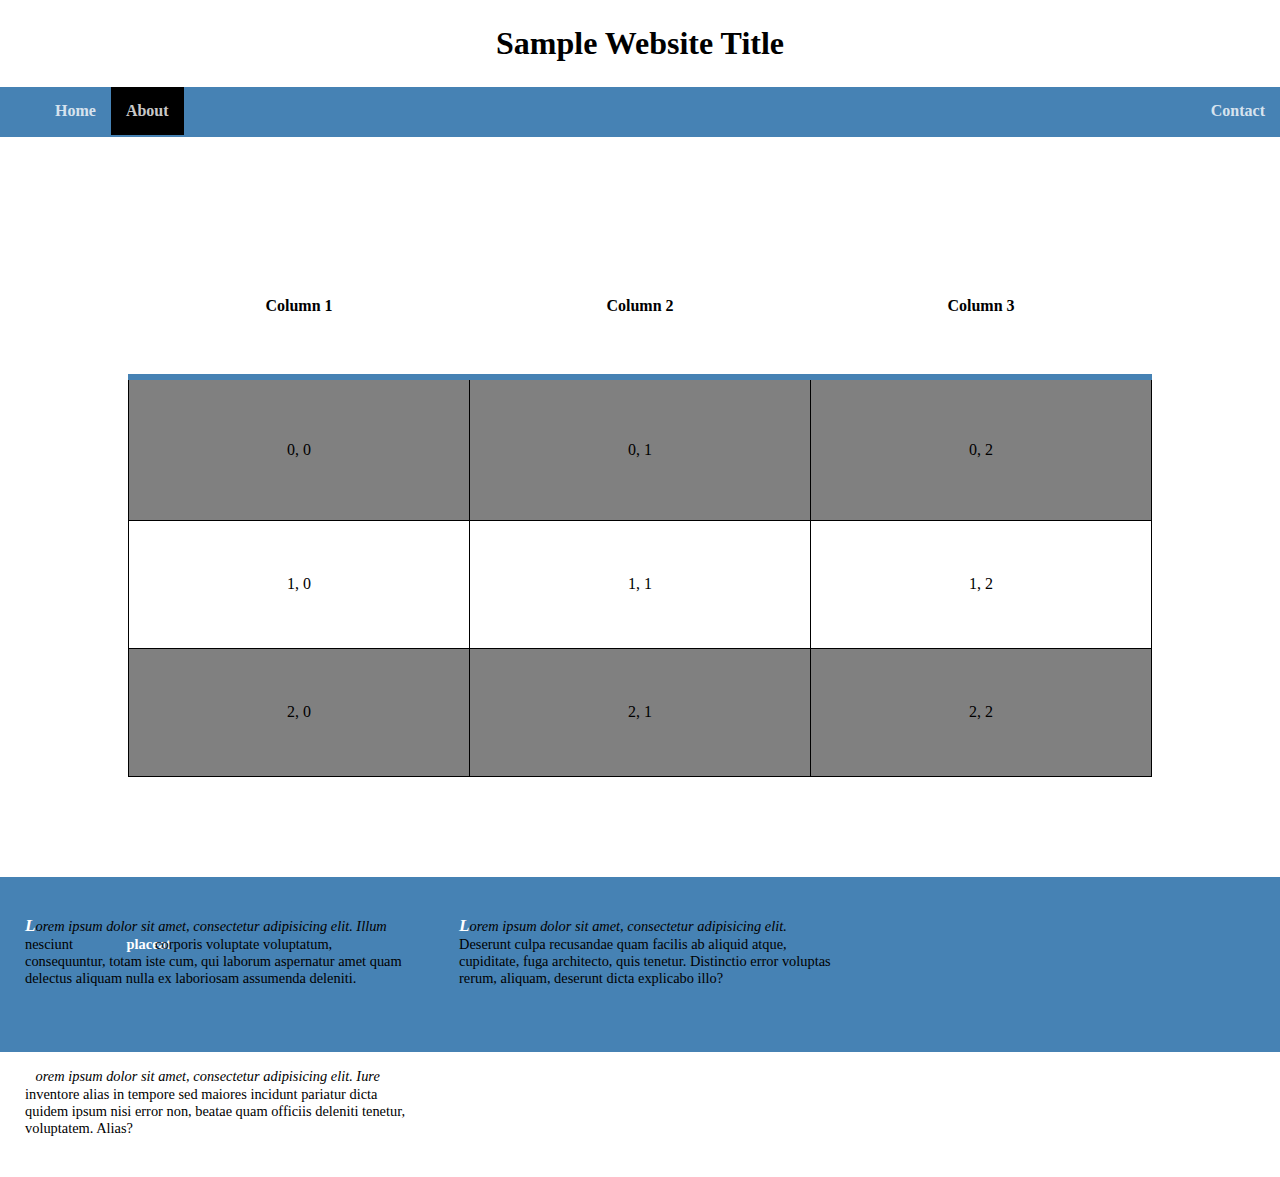
<file: about.html>
<!DOCTYPE html>
<html lang="en" dir="ltr">
  <head>
    <meta charset="utf-8">
    <title>Review HTML/CSS - About</title>

    <!-- Attach CSS here -->
    <link rel="stylesheet" href="./css/main.css">
    <link rel="stylesheet" href="./css/about.css">
  </head>
  <body>
    <header>
      <h1>Sample Website Title</h1>
      <nav>
        <ul>
          <li><a href="./index.html">Home</a></li>
          <li id="active"><a href="./about.html">About</a></li>
          <li class="pull-right"><a href="#">Contact</a></li>
        </ul>
      </nav>
    </header>
    <main>
      <table>
        <tr>
          <th>Column 1</th>
          <th>Column 2</th>
          <th>Column 3</th>
        </tr>
        <tr>
          <td>0, 0</td>
          <td>0, 1</td>
          <td>0, 2</td>
        </tr>
        <tr>
          <td>1, 0</td>
          <td>1, 1</td>
          <td>1, 2</td>
        </tr>
        <tr>
          <td>2, 0</td>
          <td>2, 1</td>
          <td>2, 2</td>
        </tr>
      </table>
    </main>
    <footer>
      <p>Lorem ipsum dolor sit amet, consectetur adipisicing elit. Illum nesciunt <span class="bold-text">placeat</span> corporis voluptate voluptatum, consequuntur, totam iste cum, qui laborum aspernatur amet quam delectus aliquam nulla ex laboriosam assumenda deleniti.</p>
      <p>Lorem ipsum dolor sit amet, consectetur adipisicing elit. Deserunt culpa recusandae quam facilis ab aliquid atque, cupiditate, fuga architecto, quis tenetur. Distinctio error voluptas rerum, aliquam, deserunt dicta explicabo illo?</p>
      <p>Lorem ipsum dolor sit amet, consectetur adipisicing elit. Iure inventore alias in tempore sed maiores incidunt pariatur dicta quidem ipsum nisi error non, beatae quam officiis deleniti tenetur, voluptatem. Alias?</p>
    </footer>

    <!-- Attach JS files at bottom of body -->
  </body>
</html>
</file>
<file: css/main.css>
body {
  margin: 0px;
}

/* TODO: add padding to top of sticky header */

header {
  position: sticky;
  top: 0;
  z-index: 100;
  background-color: white;
}

h1 {
  text-align: center;
  margin: 25px;
}

nav {
  width: 100%;
  height: 50px;
  background-color: steelblue;
  margin-bottom: 100px;
}

ul {
  height: 50px;
  list-style-type: none;
}

li {
  float: left;
}

li a {
  display: block;
  font-weight: bold;
  padding: 15px;
  text-decoration: none;
  color: rgba(255, 255, 255, 0.8);
}

li a:hover {
  background-color: black;
}

#active {
  background-color: black;
}

.pull-right {
  float: right;
}

figure {
  width: 50%;
  float: left;
  height: 500px;
}

img {
  display: block;
  margin: 25px auto; /* margin is top, right, bottom, left */
}

figcaption {
  text-align: center;
  font-style: italic;
}

article {
  padding: 25px;
  height: 500px;
}

article>p {
  overflow-y: scroll;
  height: 50%;
}

p {
  padding: 50px;
  font-size: 130%;
}

footer {
  width: 100%;
  margin-top: 100px;
  background-color: steelblue;
  height: 175px;
}

footer>p {
  width: 30%;
  float: left;
  padding: 25px;
  font-size: 90%;
}

footer>p::first-letter {
  color: white;
  font-size: 120%;
  font-weight: bold;
}

footer>p::first-line {
  font-style: italic;
}
</file>
<file: css/about.css>
.bold-text {
  font-weight: bold;
  color: white;
  display: inline-block;
  width: 25px;
  padding-left: 50px;
}

table {
  width: 80vw;
  height: 60vh;
  margin: 50px auto;
  border-collapse: collapse;
}

table tr th {
  border-bottom: 6px solid steelblue; /* b-width, b-style, b-color */
}

table tr td {
  text-align: center;
  border: 1px solid black;
}

table tr:nth-child(even) {
  background-color: gray;
}

table tr td:hover {
  font-weight: bold;
  font-size: 150%;
  background-color: steelblue;
  color: white;
  cursor: pointer;
}
</file>
